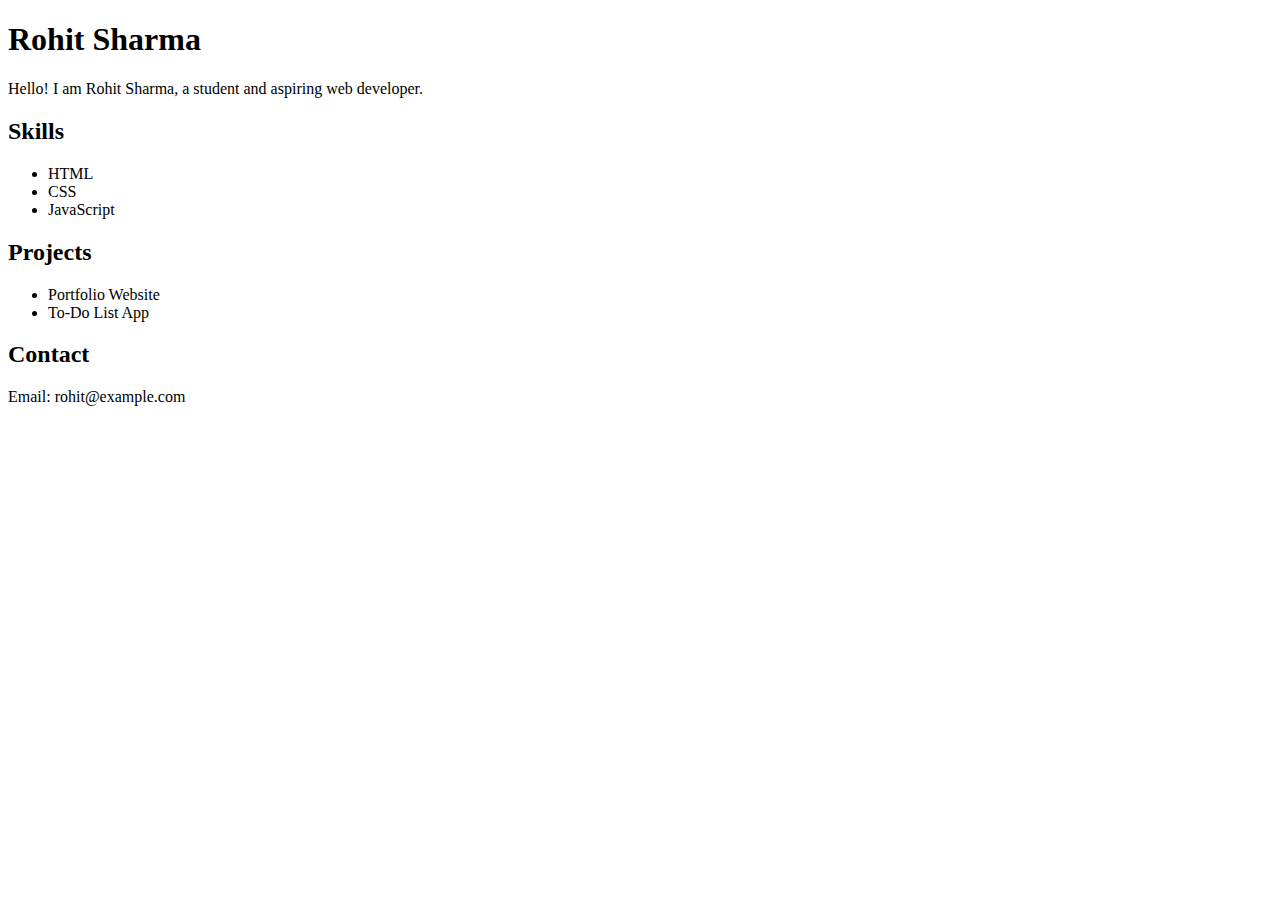
<file: mohit.html>
<!DOCTYPE html>
<html>
<head>
  <title>Rohit Sharma - Portfolio</title>
</head>
<body>

  <h1>Rohit Sharma</h1>
  <p>Hello! I am Rohit Sharma, a student and aspiring web developer.</p>

  <h2>Skills</h2>
  <ul>
    <li>HTML</li>
    <li>CSS</li>
    <li>JavaScript</li>
  </ul>

  <h2>Projects</h2>
  <ul>
    <li>Portfolio Website</li>
    <li>To-Do List App</li>
  </ul>

  <h2>Contact</h2>
  <p>Email: rohit@example.com</p>

</body>
</html>
</file>
